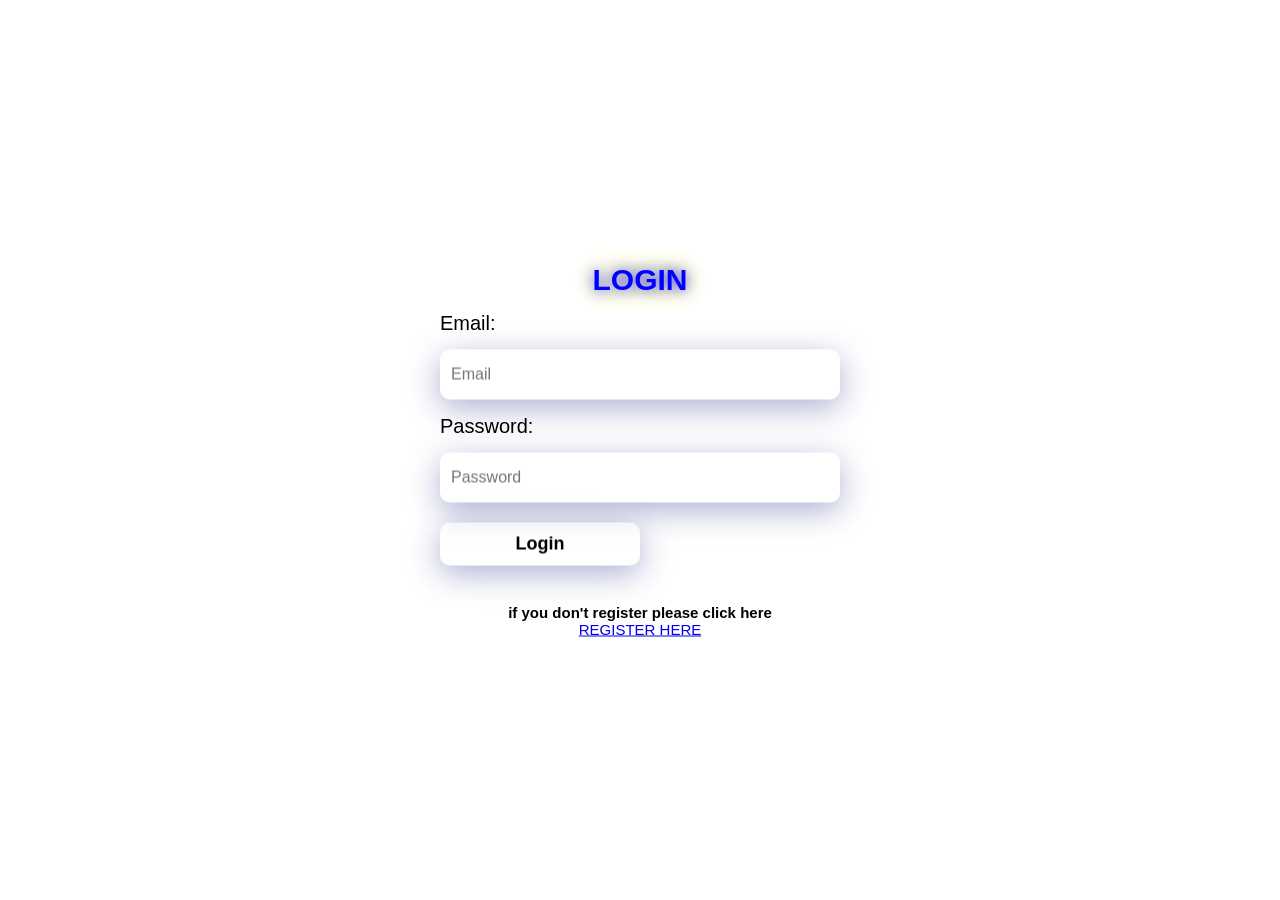
<file: Nutrition Assistant Application/Implementing web Application/create UI to interact with Application/login.html>
<html>
<head>
<meta name="viewport" content="width=device-width, initial-scale=1">
<style>
    *{
    padding:0;
    margin:0;
    font-family: sans-serif;
}
body{
 background: url(C:\Users\THENMOZHI\Downloads\shutterstock_1015800871-1.jpg)no-repeat;
 background-size: cover;
 }
 .registration-form{
position:absolute;
top:50%;
left: 50%;
transform: translate(-50%, -50%);
width:400px;
 }
.registration-form h1{
    font-size: 30px;
    text-align: center;
    text-transform: uppercase;
    margin: 0 4px;
    display:flex;
    justify-content: center;
    cursor: pointer;
    border-radius: 20px;
    color:blue;
    text-shadow:0 0 15px blue,0 0 25px yellow;
    animation: animate 1.5s linear infinite;
}
.registration-form p{
    font-size: 20px;
    margin: 15px 0;
}
.registration-form input{
    font-size: 16px;
    padding: 15px 10px;
    width: 100%;
    border: 0;
    border-radius: 5px;
    outline: none;
    background: rgba( 255, 255, 255, 0.25 );
box-shadow: 0 8px 32px 0 rgba( 31, 38, 135, 0.37 );
backdrop-filter: blur( 4px );
-webkit-backdrop-filter: blur( 4px );
border-radius: 10px;
border: 1px solid rgba( 255, 255, 255, 0.18 );
}
.registration-form button{
    font-size: 18px;
    font-weight: bold;
    margin: 20px 0;
    padding: 10px 15px;
    width: 50%;
    border: 0;
    border-radius: 5px;
    background-color: #fff;
    background: rgba( 255, 255, 255, 0.25 );
box-shadow: 0 8px 32px 0 rgba( 31, 38, 135, 0.37 );
backdrop-filter: blur( 4px );
-webkit-backdrop-filter: blur( 4px );
border-radius: 10px;
border: 1px solid rgba( 255, 255, 255, 0.18 );
}
.registration-form button:hover{
    color: blue;
}
.alreadylogin{
    text-align: center;
    font-size: 18px;
}
.alreadylogin h3{
    text-align: center;
    font-size: 15px;
}
.alreadylogin a{
    font-size: 15px;
}
.alreadylogin a:hover{
    color: blue;
}
<title>
    Login page
</title>
</style>
</head>
<body>
<div class="registration-form">
    <h1>
     Login 
    </h1>
    <form action="#" method="post">
        
       <p>
        Email:
       </p>
       <input type="email" name="email" placeholder="Email">
       <p>
        Password:
       </p>
       <input type="password" name="password" placeholder="Password">
       <br>
       <button type="submit">
       Login
       </button>
    </form>
    <br>
    <div class="alreadylogin">
        <h3>if you don't register please click here </h3><a href="register.html">REGISTER HERE</a>
    </div>
</div>
</div>

<div class="square"></div>

</body>
</html>
</file>
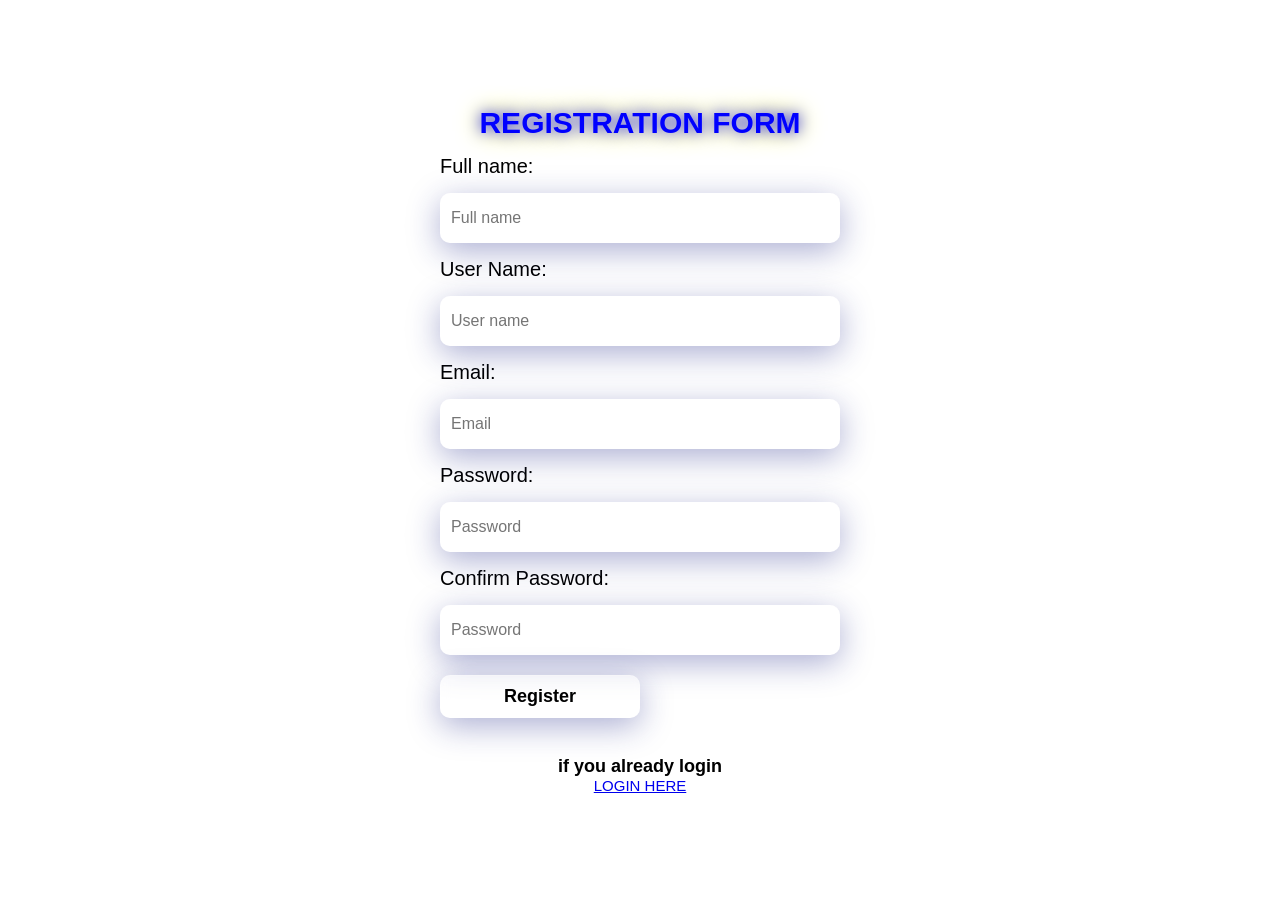
<file: Nutrition Assistant Application/Implementing web Application/create UI to interact with Application/register.html>
<html>
<head>
<meta name="viewport" content="width=device-width, initial-scale=1">
<style>
*{
    padding:0;
    margin:0;
    font-family: sans-serif;
}
body{
 background: url(C:\Users\THENMOZHI\Downloads\shutterstock_1015800871-1.jpg)no-repeat;
 background-size: cover;
 }
 .registration-form{
position:absolute;
top:50%;
left: 50%;
transform: translate(-50%, -50%);
width:400px;
 }
.registration-form h1{
    font-size: 30px;
    text-align: center;
    text-transform: uppercase;
    margin: 0 4px;
    display:flex;
    justify-content: center;
    cursor: pointer;
    border-radius: 20px;
    color:blue;
    text-shadow:0 0 15px blue,0 0 25px yellow;
    animation: animate 1.5s linear infinite;

}
.registration-form p{
    font-size: 20px;
    margin: 15px 0;
}
.registration-form input{
    font-size: 16px;
    padding: 15px 10px;
    width: 100%;
    border: 0;
    border-radius: 5px;
    outline: none;
    background: rgba( 255, 255, 255, 0.25 );
box-shadow: 0 8px 32px 0 rgba( 31, 38, 135, 0.37 );
backdrop-filter: blur( 4px );
-webkit-backdrop-filter: blur( 4px );
border-radius: 10px;
border: 1px solid rgba( 255, 255, 255, 0.18 );
}
.registration-form button{
    font-size: 18px;
    font-weight: bold;
    margin: 20px 0;
    padding: 10px 15px;
    width: 50%;
    border: 0;
    border-radius: 5px;
    background-color: #fff;
    background: rgba( 255, 255, 255, 0.25 );
box-shadow: 0 8px 32px 0 rgba( 31, 38, 135, 0.37 );
backdrop-filter: blur( 4px );
-webkit-backdrop-filter: blur( 4px );
border-radius: 10px;
border: 1px solid rgba( 255, 255, 255, 0.18 );
}
.registration-form button:hover{
    color: blue;
}
.alreadylogin{
    text-align: center;
    font-size: 18px;
}
.alreadylogin h3{
    text-align: center;
    font-size: 18px;
}
.alreadylogin a{
    font-size: 15px;
}
.alreadylogin a:hover{
    color: blue;
}
</style>
</head>
<body>
<div class="registration-form">
    <h1>
        Registration Form
    </h1>
    <form action="#" method="post">
        <p>
            Full name:
        </p>
        <input type="text" name="fullname" placeholder="Full name">
        <p>
            User Name:
        </p>
       <input type="text" name="username" placeholder="User name">
       <p>
        Email:
       </p>
       <input type="email" name="email" placeholder="Email">
       <p>
        Password:
       </p>
       <input type="password" name="password" placeholder="Password">
       <p>
        Confirm Password:
       </p>
       <input type="password" name="password" placeholder="Password">
       <br>
       <button type="submit">
        Register
       </button>
    </form>
    <br>
    <div class="alreadylogin">
        <h3>if you already login </h3><a href="login.html">LOGIN HERE</a>
    </div>
</div>

<div class="square"></div>

</body>
</html>
</file>
